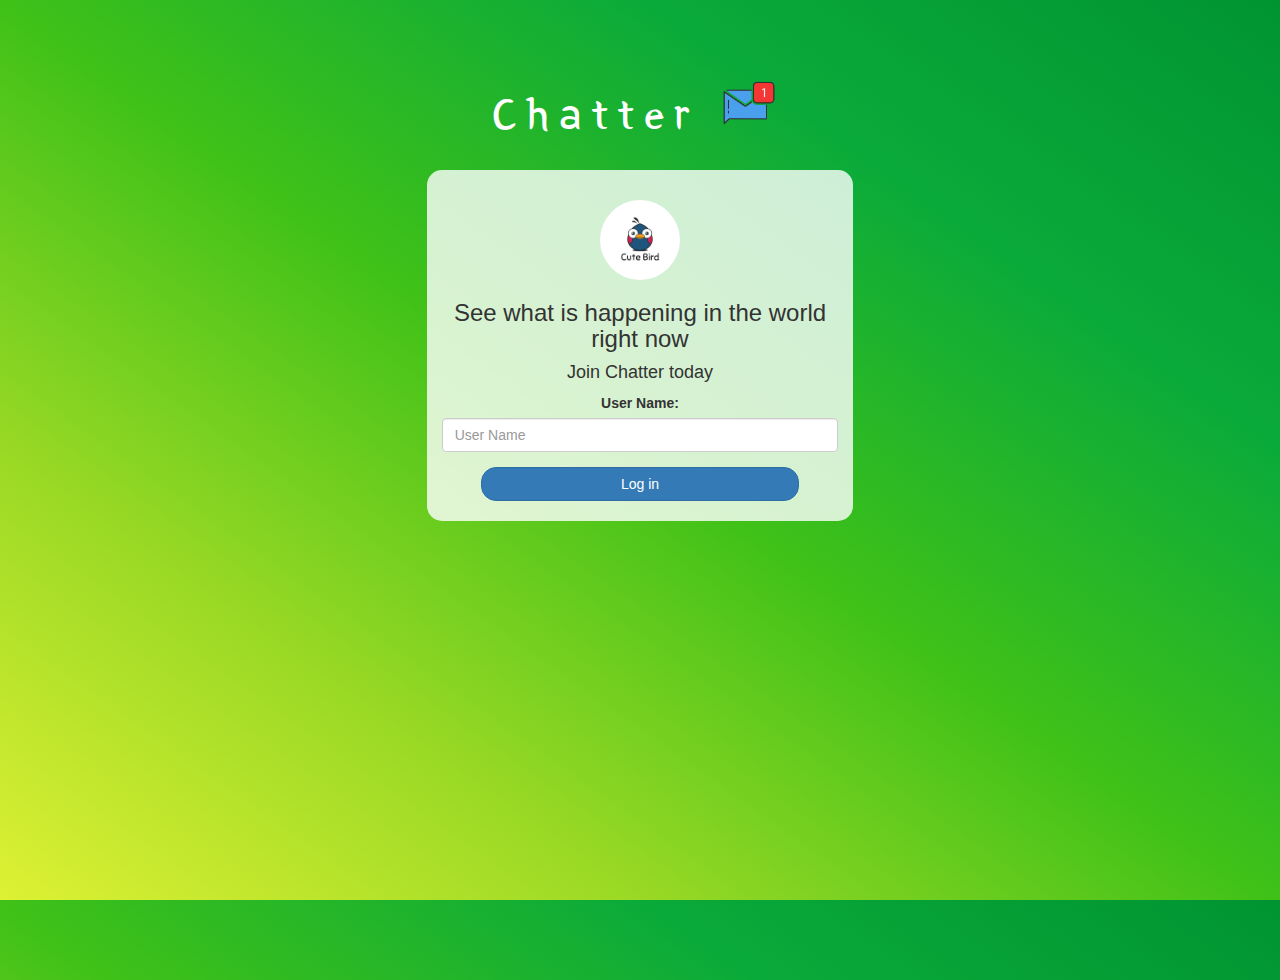
<file: index.html>
<!DOCTYPE html>
<html>
<head>
	<title>Chatter</title>
<link href="https://fonts.googleapis.com/css?family=Yeon+Sung&display=swap" rel="stylesheet"><meta name="viewport" content="width=device-width, initial-scale=1">

<link rel="stylesheet" href="https://maxcdn.bootstrapcdn.com/bootstrap/3.4.0/css/bootstrap.min.css">
<script src="https://ajax.googleapis.com/ajax/libs/jquery/3.4.1/jquery.min.js"></script>
<script src="https://maxcdn.bootstrapcdn.com/bootstrap/3.4.0/js/bootstrap.min.js"></script>

<link rel="stylesheet" type="text/css" href="style.css">
<script src="Chatter.js"></script>
</head>
<body>
<center>
	<h1 class="header">	
		Chatter	<sup>
	<img src="m2.png">
	</sup>
</h1>
	<div class="col-lg-4 col-md-6 col-sm-6 col-xs-11 login_div">
	<img src="logo.png" class="logo">
		<h3 >See what is happening in the world right now</h3>
		<h4 >Join Chatter today</h4>
		<div class="form-group">
		  <label >User Name:</label>
<input type="text" id="user_name" class="form-control" placeholder="User Name">
		</div>
		<button id="login_button" onclick="addUser()" class="btn btn-primary">Log in</button>
		<br><br>
	</div>
</center>
</body>
</html>
</file>
<file: style.css>
html, body
{
  height: 100%;
  margin: 0;
}

body
{
background-image: linear-gradient(to right top, #def133, #9ad925, #3fc118, #0aaa3a, #009431);
}

.header
{
	color: white;font-family: 'Yeon Sung';font-size: 45px;letter-spacing: 10px;margin-top: 80px;
}
.header img
{
	width: 80px;margin-left: -15px;
}

.login_div
{
	background: rgba(255,255,255,0.8);float: none;border-radius: 15px;
}

.logo
{
	width: 80px;margin-top: 30px;border-radius: 40px;
}

#login_button
{
	width: 80%;border-radius: 15px;
}

.room_name
{
	cursor: pointer;
	font-size: 20px;
}


#logout
{
	font-size: 20px; float: right;
}


#output
{
	padding: 10px; width:80%;background: rgba(255,255,255,0.8);border-radius: 15px;
}

.input_div_room_page
{
	width: 80%;
}

.input_div label
{
	color: white;font-size: 20px;
}


.input_div_message_page
{
	position: fixed;bottom: 0px;width: 100%;background: rgba(255,255,255,0.8);
}
.input_div_message_page label
{
	color: black;
}
.input_div_message_page #msg
{
	width: 80%;
}
.input_div_message_page button
{
	margin-top: 15px;
	width: 50%; 
}
.color_white
{
	color: white
}

.user_tick
{
	width:20px;
}
.message_h4
{
	padding-left:5px;color:grey;
}
</file>
